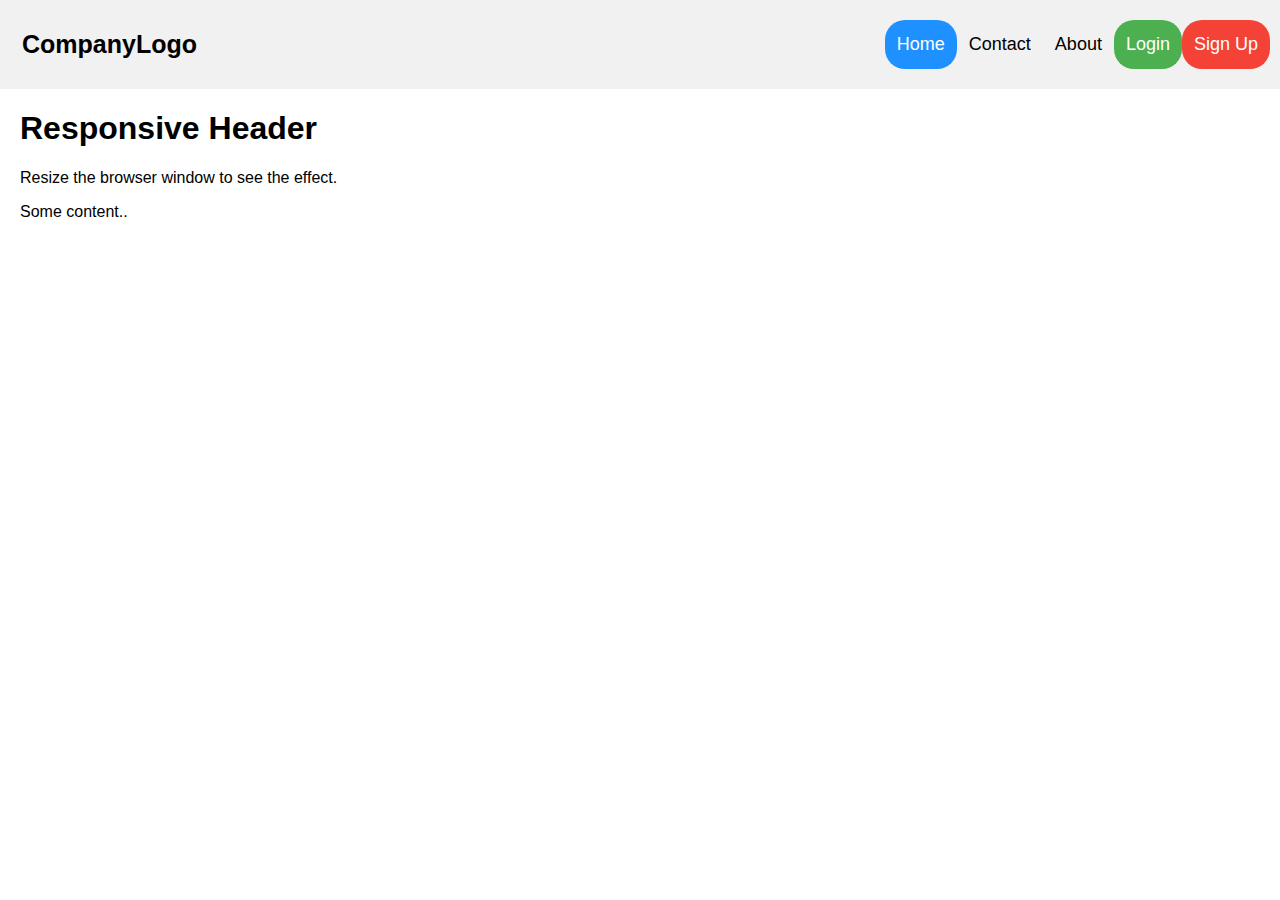
<file: index.html>
<!DOCTYPE html>
<html>
<head>
<link rel="stylesheet" href="css/index.css">
<meta name="viewport" content="width=device-width, initial-scale=1">
</head>
<body>

<div class="header">
  <a href="index.html" class="logo">CompanyLogo</a>
  <div class="header-right">
    <a class="active" href="index.html">Home</a>
    <a href="#contact">Contact</a>
    <a href="#about">About</a>
	<a class="login" href="LogIn.html">Login</a>
	<a class="signup" href="SignUp.html">Sign Up</a>
  </div>
</div>

<div style="padding-left:20px">
  <h1>Responsive Header</h1>
  <p>Resize the browser window to see the effect.</p>
  <p>Some content..</p>
</div>

</body>
</html>
</file>
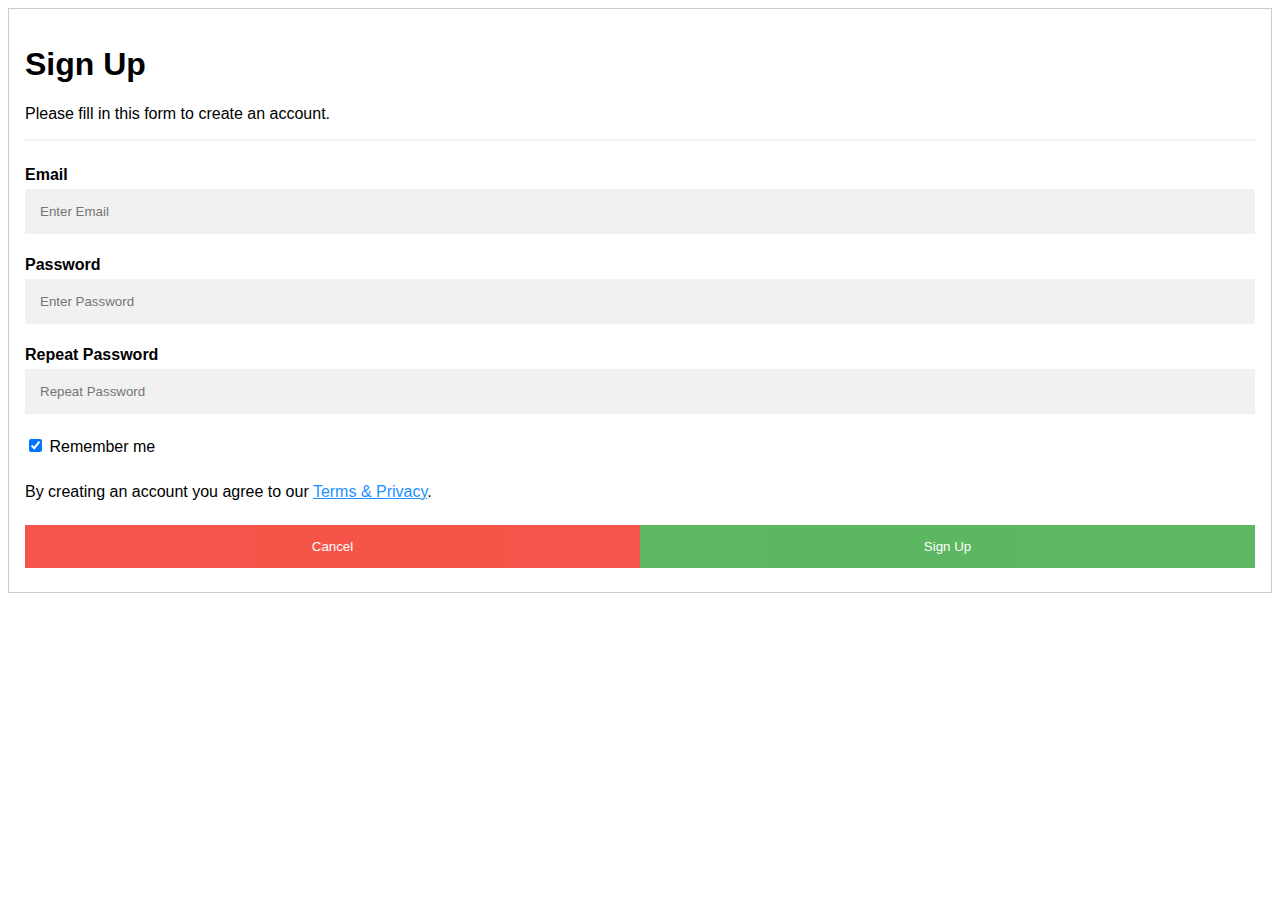
<file: SignUp.html>
<!DOCTYPE html>
<html>
	<head>
		<link rel="stylesheet" href="css/SignUp.css">
	</head>
<body>
<form action="/action_page.php" style="border:1px solid #ccc">
  <div class="container">
    <h1>Sign Up</h1>
    <p>Please fill in this form to create an account.</p>
    <hr>

    <label for="email"><b>Email</b></label>
    <input type="text" placeholder="Enter Email" name="email" required>

    <label for="psw"><b>Password</b></label>
    <input type="password" placeholder="Enter Password" name="psw" required>

    <label for="psw-repeat"><b>Repeat Password</b></label>
    <input type="password" placeholder="Repeat Password" name="psw-repeat" required>
    
    <label>
      <input type="checkbox" checked="checked" name="remember" style="margin-bottom:15px"> Remember me
    </label>
    
    <p>By creating an account you agree to our <a href="#" style="color:dodgerblue">Terms & Privacy</a>.</p>

    <div class="clearfix">
      <button type="button" class="cancelbtn">Cancel</button>
      <button type="submit" class="signupbtn">Sign Up</button>
    </div>
  </div>
</form>

</body>
</html>
</file>
<file: css/index.css>
* {box-sizing: border-box;}

body { 
  margin: 0;
  font-family: Arial, Helvetica, sans-serif;
}

.header {
  overflow: hidden;
  background-color: #f1f1f1;
  padding: 20px 10px;
}

.header a {
  float: left;
  color: black;
  text-align: center;
  padding: 12px;
  text-decoration: none;
  font-size: 18px; 
  line-height: 25px;
  border-radius: 20px;
}

.header a.logo {
  font-size: 25px;
  font-weight: bold;
}

.header a:hover {
  background-color: #ddd;
  color: black;
}

.header a.active {
  background-color: dodgerblue;
  color: white;
}

.header a.login {
  background-color: #4CAF50;
  color: white;
}

.header a.signup {
  background-color: #f44336;
  color: white;
}

.header-right {
  float: right;
}

@media screen and (max-width: 500px) {
  .header a {
    float: none;
    display: block;
    text-align: left;
  }
  
  .header-right {
    float: none;
  }
}
</file>
<file: css/SignUp.css>
body {font-family: Arial, Helvetica, sans-serif;}
* {box-sizing: border-box}

/* Full-width input fields */
input[type=text], input[type=password] {
  width: 100%;
  padding: 15px;
  margin: 5px 0 22px 0;
  display: inline-block;
  border: none;
  background: #f1f1f1;
}

input[type=text]:focus, input[type=password]:focus {
  background-color: #ddd;
  outline: none;
}

hr {
  border: 1px solid #f1f1f1;
  margin-bottom: 25px;
}

/* Set a style for all buttons */
button {
  background-color: #4CAF50;
  color: white;
  padding: 14px 20px;
  margin: 8px 0;
  border: none;
  cursor: pointer;
  width: 100%;
  opacity: 0.9;
}

button:hover {
  opacity:1;
}

/* Extra styles for the cancel button */
.cancelbtn {
  padding: 14px 20px;
  background-color: #f44336;
}

/* Float cancel and signup buttons and add an equal width */
.cancelbtn, .signupbtn {
  float: left;
  width: 50%;
}

/* Add padding to container elements */
.container {
  padding: 16px;
}

/* Clear floats */
.clearfix::after {
  content: "";
  clear: both;
  display: table;
}

/* Change styles for cancel button and signup button on extra small screens */
@media screen and (max-width: 300px) {
  .cancelbtn, .signupbtn {
     width: 100%;
  }
}
</file>
